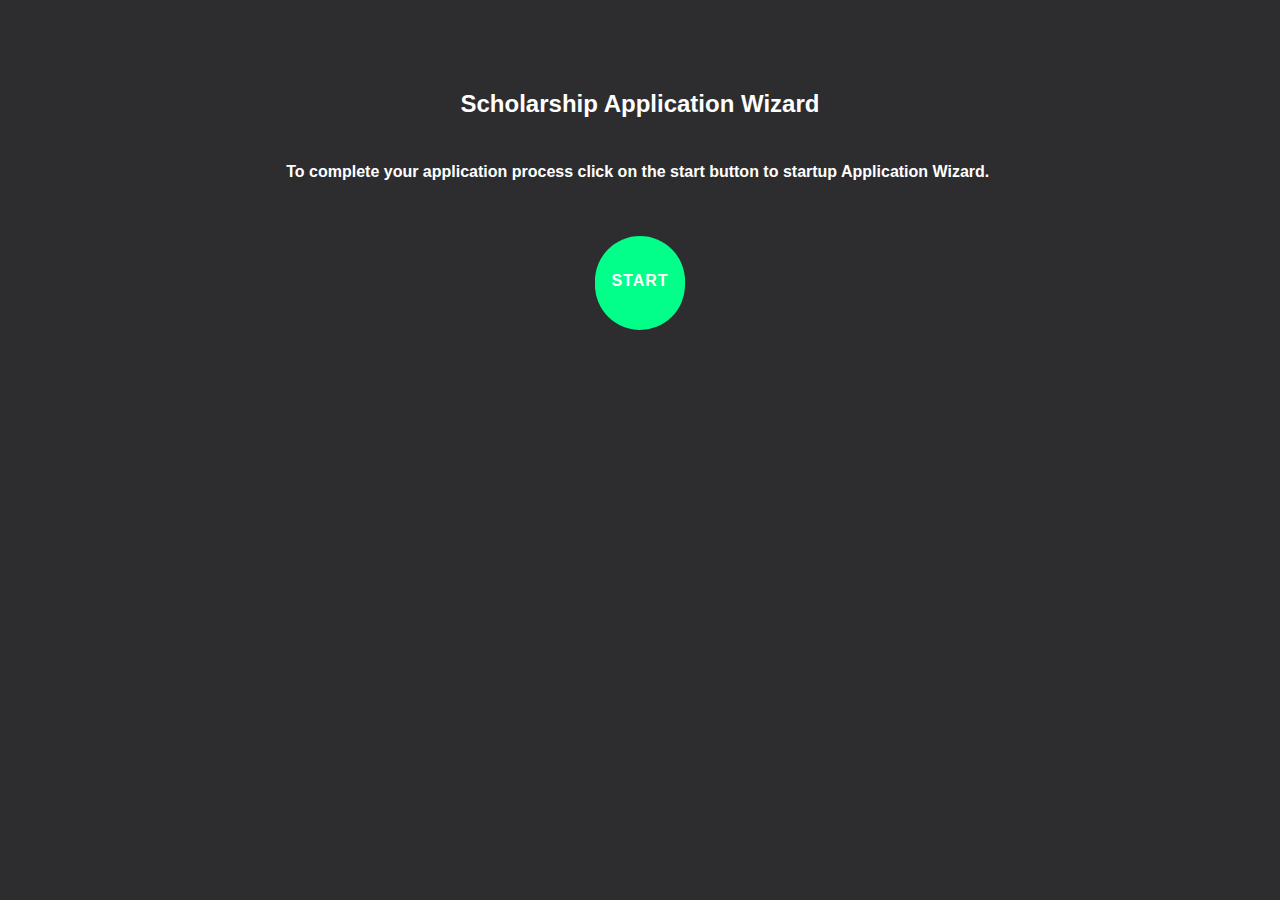
<file: application.html>
<!DOCTYPE html>
<html lang="en">
<head>
    <meta charset="UTF-8">
    <meta http-equiv="X-UA-Compatible" content="IE=edge">
    <meta name="viewport" content="width=device-width, initial-scale=1.0">
    <link rel="stylesheet" href="application.css">
    <title>Document</title>
</head>
<body>
    <div class="container center" id="info">
         
        <div >
            <div >
                <h2 class="center">Scholarship Application Wizard</h2>
                <h4 class="center" id="info">To complete your application process click on the start button to startup Application Wizard.&nbsp;</h3>
            </div>
            <div id="start1" onclick="wizerd()" class="center" >
                <button class="button button-2 button-2i">Start</button>
            </div>
            
        </div>
    </div>
    
    <div class="box" id="wiz">
        
        <form id="form1">
            
            <h3>Application Form</h3>
            <input type="text" placeholder="First name" required>
            <input type="text" placeholder="Middel name" required>
            <input type="text" placeholder="Last name" required>


            <div class="btn-box">
                <button type="button" onclick="gotoform2()">Next</button>
            </div>
        </form>

        <form id="form2">
            <h3>Application Form</h3>
            <input type="date" placeholder="Date Of Birth" required>
            <input type="text" placeholder="Country" required>
            <input type="text" placeholder="Course" required>


            <div class="btn-box">
                <button type="button" onclick="gotoform1()">Previous </button>
                <button type="button" onclick="gotoform3()">Next</button>
            </div>
        </form>

        <form id="form3">
            <h3>Application Form</h3>
            <input type="text" placeholder="Gender" required>
            <input type="text" placeholder="Middel name" required>
            <div class="btn-box">
                <button type="button"onclick="gotoform2()">Previous</button>
                <a href="final.html"><button type="button">Submit</button></a>
            </div>
        </form>
    </div>

 
    <script src="application.js"></script>
</body>

</html>
</file>
<file: application.css>
*{
    margin: 0;
    padding: 0;
    font-family: sans-serif;
}
body{
    /* background-image:linear-
    gradient(rgba(0,0,0,0.8),rgba(0,0,0,0.8)),url(../img/aldain-austria-316143-unsplash.jpg);
    background-position: center;
    background-size: cover; */


    background-color: #2d2d2f;

}
.box{

    width: 360px;
    height: 400px;
    margin:8% auto;
    background: #fff;
    border-radius: 5px;
    position: relative;
    
}
h2{
    text-align: center;
    margin-top: 60px;
    color: rgb(255, 255, 255);
}

h3{
    text-align: center;
    margin-bottom: 40px;
    color: #777;
}

h4{
    text-align: center;
    margin-bottom: 40px;
    color: rgb(255, 255, 255);
}


.box form{
    width: 280px;
    position: absolute;
    top: 100px; 
    left: 40px;
}
form input{
    width: 100%;
    padding: 10px 5px;
    margin: 5px 0;
    border: 0;
    border-bottom: 1px solid #999;
    outline: none;
    background: transparent;

}

::placeholder{
    color: #777;
}
.btn-box{
    width: 100%;
    margin: 30px auto;
    text-align: center;

}

form button{
    width: 110px;
    height: 35px;
    margin: 0 10px;
    background: linear-gradient(to right,#ff105f,#ffad06);
    border-radius: 30px;
    border: 0;
    outline: none;
    color: #fff;
    cursor: pointer;
}


.button {
    border: none;
    font-family: inherit;
    font-size: inherit;
    color: inherit;
    background: none;
    cursor: pointer;
    padding: 25px 80px;
    display: inline-block;
    margin: 10px;
    text-transform: uppercase;
    letter-spacing: 1px;
    font-weight: 700;
    outline: none;
    position: relative;
    -webkit-transition: all 0.3s;
    -moz-transition: all 0.3s;
    transition: all 0.3s;
}
.button:after {
    content: '';
    position: absolute;
    z-index: -1;
    -webkit-transition: all 0.3s;
    -moz-transition: all 0.3s;
    transition: all 0.3s;
}

   

/* Button 2 */
.button-2 {
    background: #02ff89;
    color: #fff;
    -webkit-box-shadow: 0 4px #02ff89;
    -moz-box-shadow: 0 4px #02ff89;
    box-shadow: 0 4px #02ff89;
    -webkit-transition: none;
    -moz-transition: none;
    transition: none;
}
/* Button 2a */

/* Button 2i */
.button-2i {
    border-radius: 50%;
    width: 90px;
    height: 90px;
    padding: 0;
}
.button-2i:hover {
    box-shadow: 0 4px #02ff89;
    top: 2px;
}
.button-2i:active {
    box-shadow: 0 0 #02ff89;
    top: 6px;
}

.center{
    position: relative;
    display: flex;
    justify-content: center;
    margin-top: 20px;
    text-align: center;
}

.container{
    display: flex;
    align-content: center;
    justify-content: center;
}

.center{
 
    margin:45px auto;
   }
</file>
